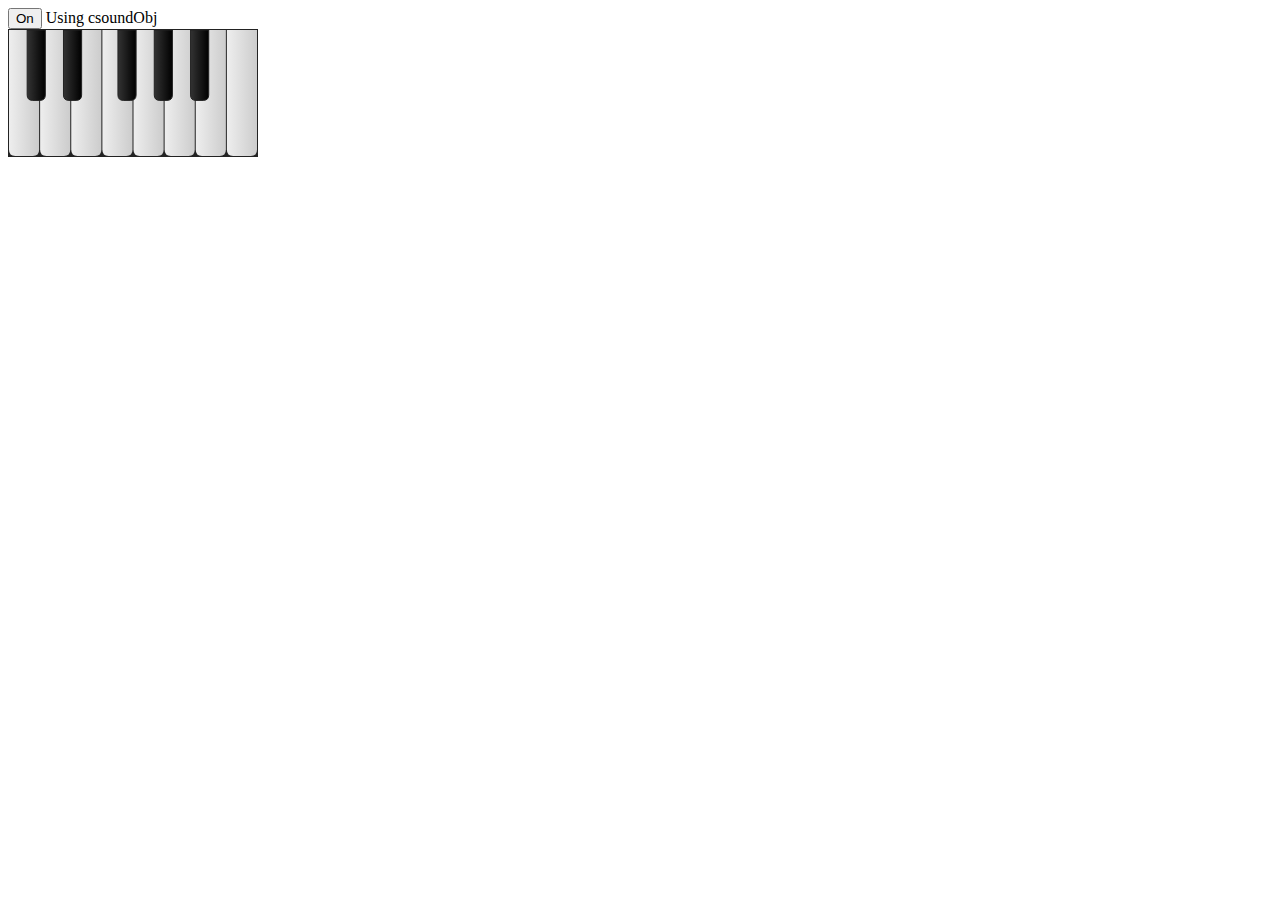
<file: 01_CsoundObj_qwerty_MIDI/index.html>
<!DOCTYPE html>
<html lang="en">
<head>
    <meta charset="UTF-8">
    <meta name="viewport" content="width=device-width, initial-scale=1.0">
    <meta http-equiv="X-UA-Compatible" content="ie=edge">
    <link rel="shortcut icon" href="">
    <title>Document</title>
</head>
<body >

    <div><input type="button" value="On" id="Engine"> Using csoundObj</div>
    <div><webaudio-keyboard id='qwerty' keys="13" width=250></webaudio-keyboard></div>
    <script src="app\webaudio-controls.js"></script>
    <script src="app\CsoundObj.js"></script>
    <script src="app\app.js"></script>
</body>
</html>
</file>
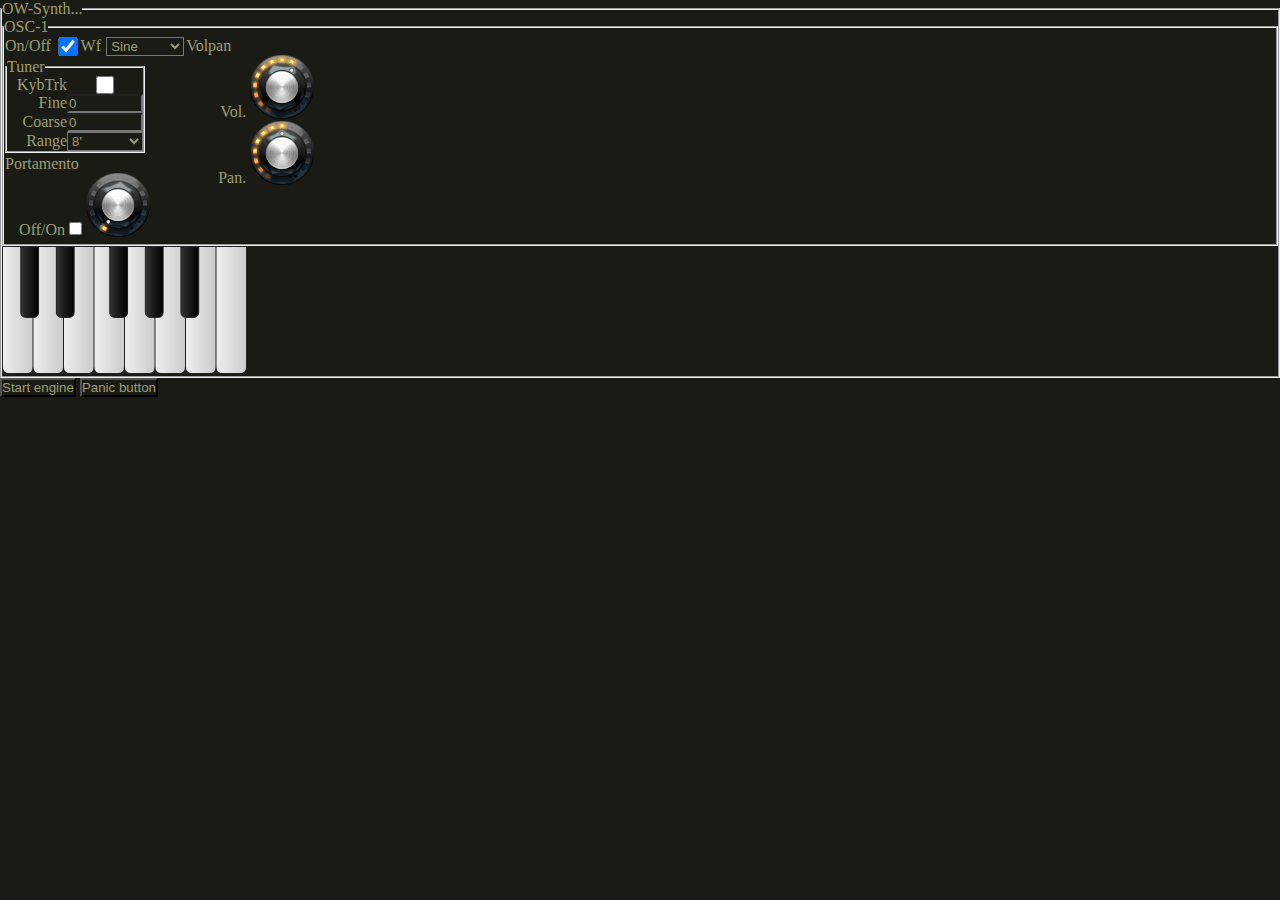
<file: 99_OW-SYNTH 1_2_CSOUNOBJ_14_0/index.html>
<!DOCTYPE html>
<html lang="en">

<head>
    <meta charset="UTF-8">
    <meta name="viewport" content="width=device-width, initial-scale=1.0">
    <meta http-equiv="X-UA-Compatible" content="ie=edge">
    <link rel="stylesheet" href="style\style.css">
    <link rel="shortcut icon" href="favicon.ico" type="image/x-icon">
    <script>UseWebAudioControlsMidi = 1</script>
    <script src="app\webaudio-controls.js"></script>
    <title>Document</title>
</head>

<body>
    <div class="main">
        <fieldset>
            <legend>OW-Synth...</legend>
            <fieldset>
                <legend>OSC-1</legend>
                <div class="principal">
                    <div class="enable">
                        <label for="swOsc1" class="etiquetaEnab">On/Off</label>
                        <input type="checkbox" name="swOsc1" id="swOsc1" checked="true">
                        <label for="wf1" class="etiquetaWf">Wf</label>
                            <select name="wf1" id="wf1">
                                <option value="1" selected="">Sine</option>
                                <option value="2">Tri</option>
                                <option value="3">Square</option>
                                <option value="4">Pulse</option>
                                <option value="5">Ramp</option>
                                <option value="6">Sawtooth</option>
                                <option value="7">White</option>
                            </select>
                    </div>
                    <div class="tuner elemento">
                        <fieldset>
                            <legend>Tuner</legend>
                            <div class="tunerEl">
                                <label for="kbtrk1" class="etiqueta" >KybTrk</label>
                                <input type="checkbox" nameswOsc1 id="kbtrk1" unchecked="true">
                                <label for="fine_1" class="etiqueta">Fine</label>
                                <input id="fine_1" type="number" min="-1" max="1" step=".01" value="0">
                                <label for="coarse_1" class="etiqueta">Coarse</label>
                                <input id="coarse_1" type="number" min="-12" max="12" step="1" value="0"> 
                                <label for="range_1" class="etiqueta">Range</label>
                                <select id="range_1" name="range_1">
                                    <option value="2">2'</option>
                                    <option value="1">4'</option>
                                    <option value="0" selected="">8'</option>
                                    <option value="-1">16'</option>
                                    <option value="-2">32'</option>
                                </select>
                            </div>
                        </fieldset>

                    </div>
                    <div class="waveform elemento">
                        
                    </div>
                    <div class="portamento elemento">
                        <legend >Portamento</legend>
                        <label for="portSw1" class="etiqueta">Off/On</label>
                        <input type="checkbox" name="swOsc1" id="portSw1" unchecked="true">
                        <webaudio-knob src="img/perilla.png" sprites="100" min="0.025" max="1" step=".01" value=".025" defvalue=".025" id="portTime1" midilearn=1 class="portTimeKnob"></webaudio-knob>
                    </div>
                    <div class="volpan">
                        <legend>Volpan</legend>
                        <label for="vol1" class="etiqueta">Vol.</label>
                        <webaudio-knob src="img/perilla.png" sprites="100" min="0" max="1" step=.01 value=.6 defvalue=.6  id="vol1" midilearn=1 ></webaudio-knob><br>
                        <label for="pan1" class="etiqueta">Pan.</label>
                        <webaudio-knob src="img/perilla.png" sprites="100" min="0" max="1" step=.01 value=0.5 defvalue=0.5 id="pan1" midilearn=1></webaudio-knob>

                    </div>
                </div>
            </fieldset>
            <webaudio-keyboard keys="13" width="245" heigth="100" min=0 id="qwerty"></webaudio-keyboard>
        </fieldset>

    </div>
    <input type="button" value="Start engine" class="Engine" id="Engine">
    <input type="button" value="Panic button" class="Engine" id="Panic">
   

    <script src="app\CsoundObj.js"></script>
    <!-- <script src="app\webaudio-controls.js"></script> -->
    <script src="app\app_web.js"></script>
    <script src="app\app.js"></script>
  
</body>

</html>
</file>
